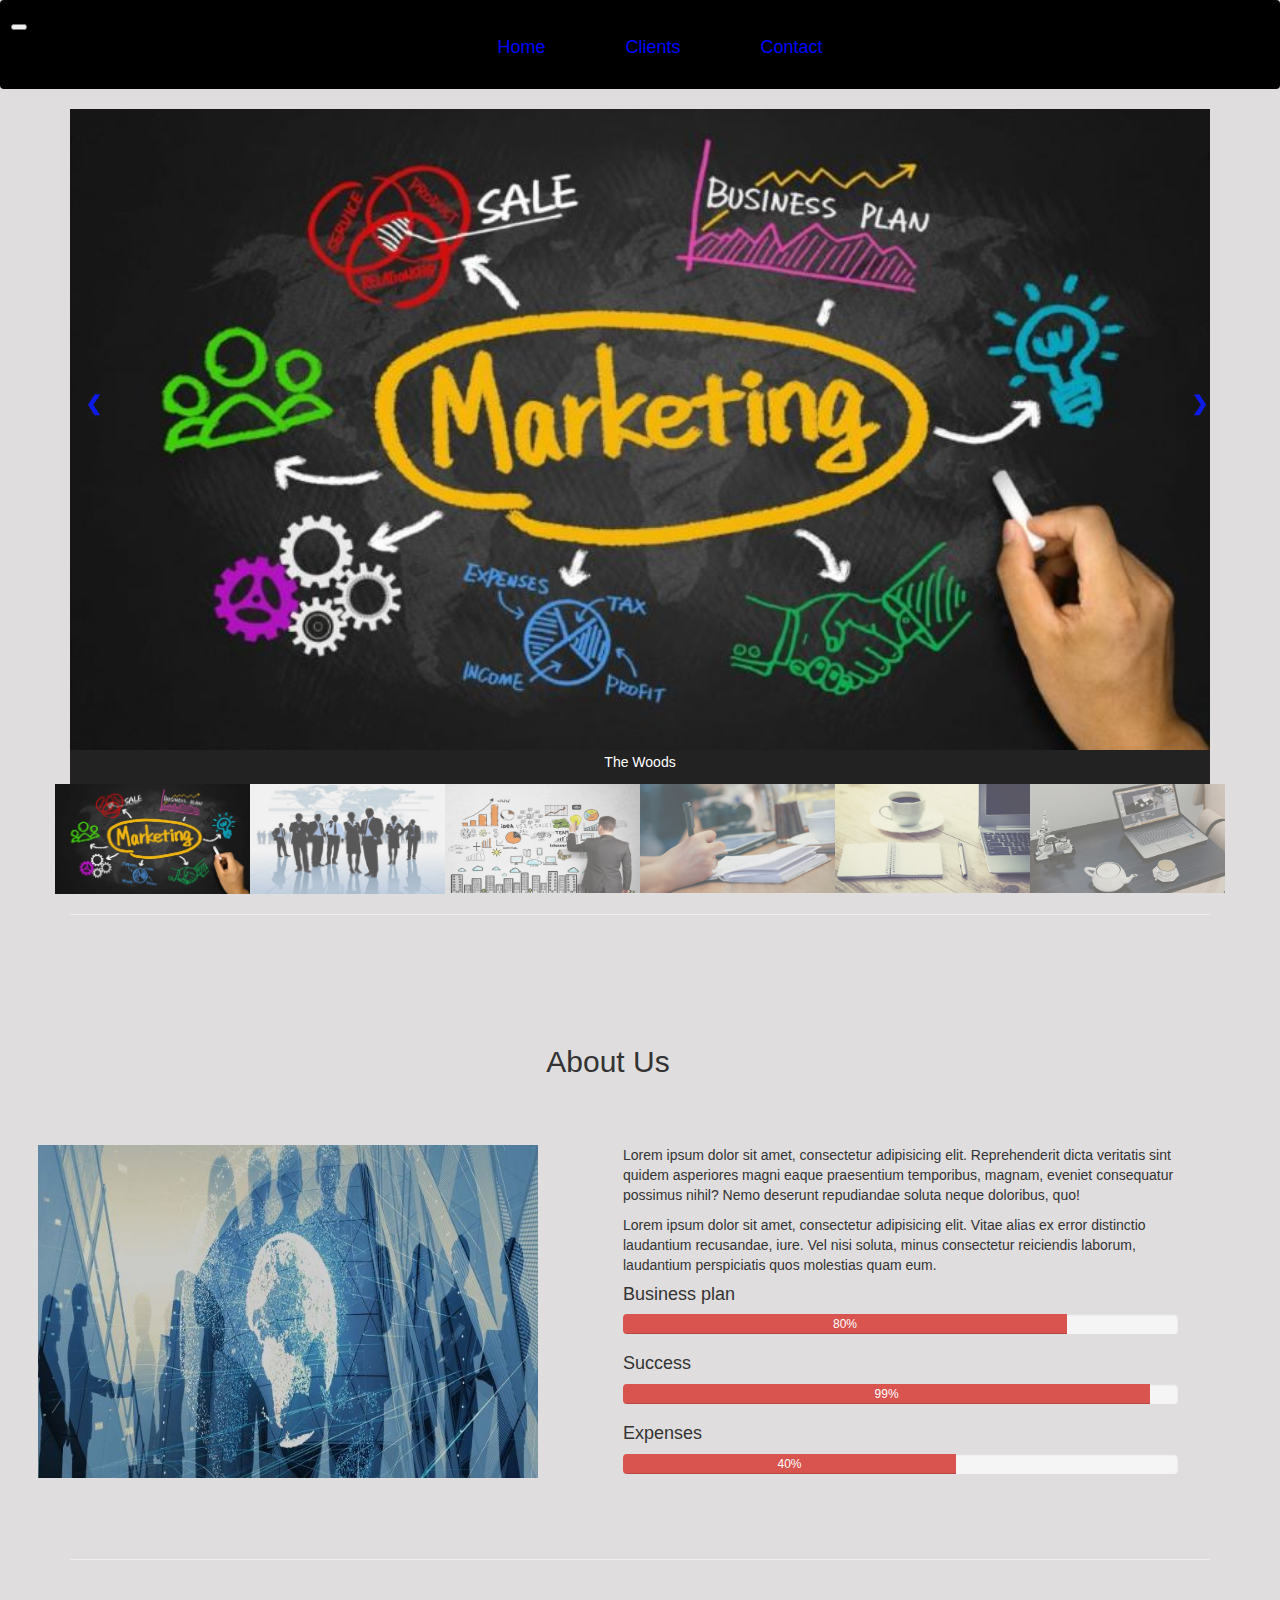
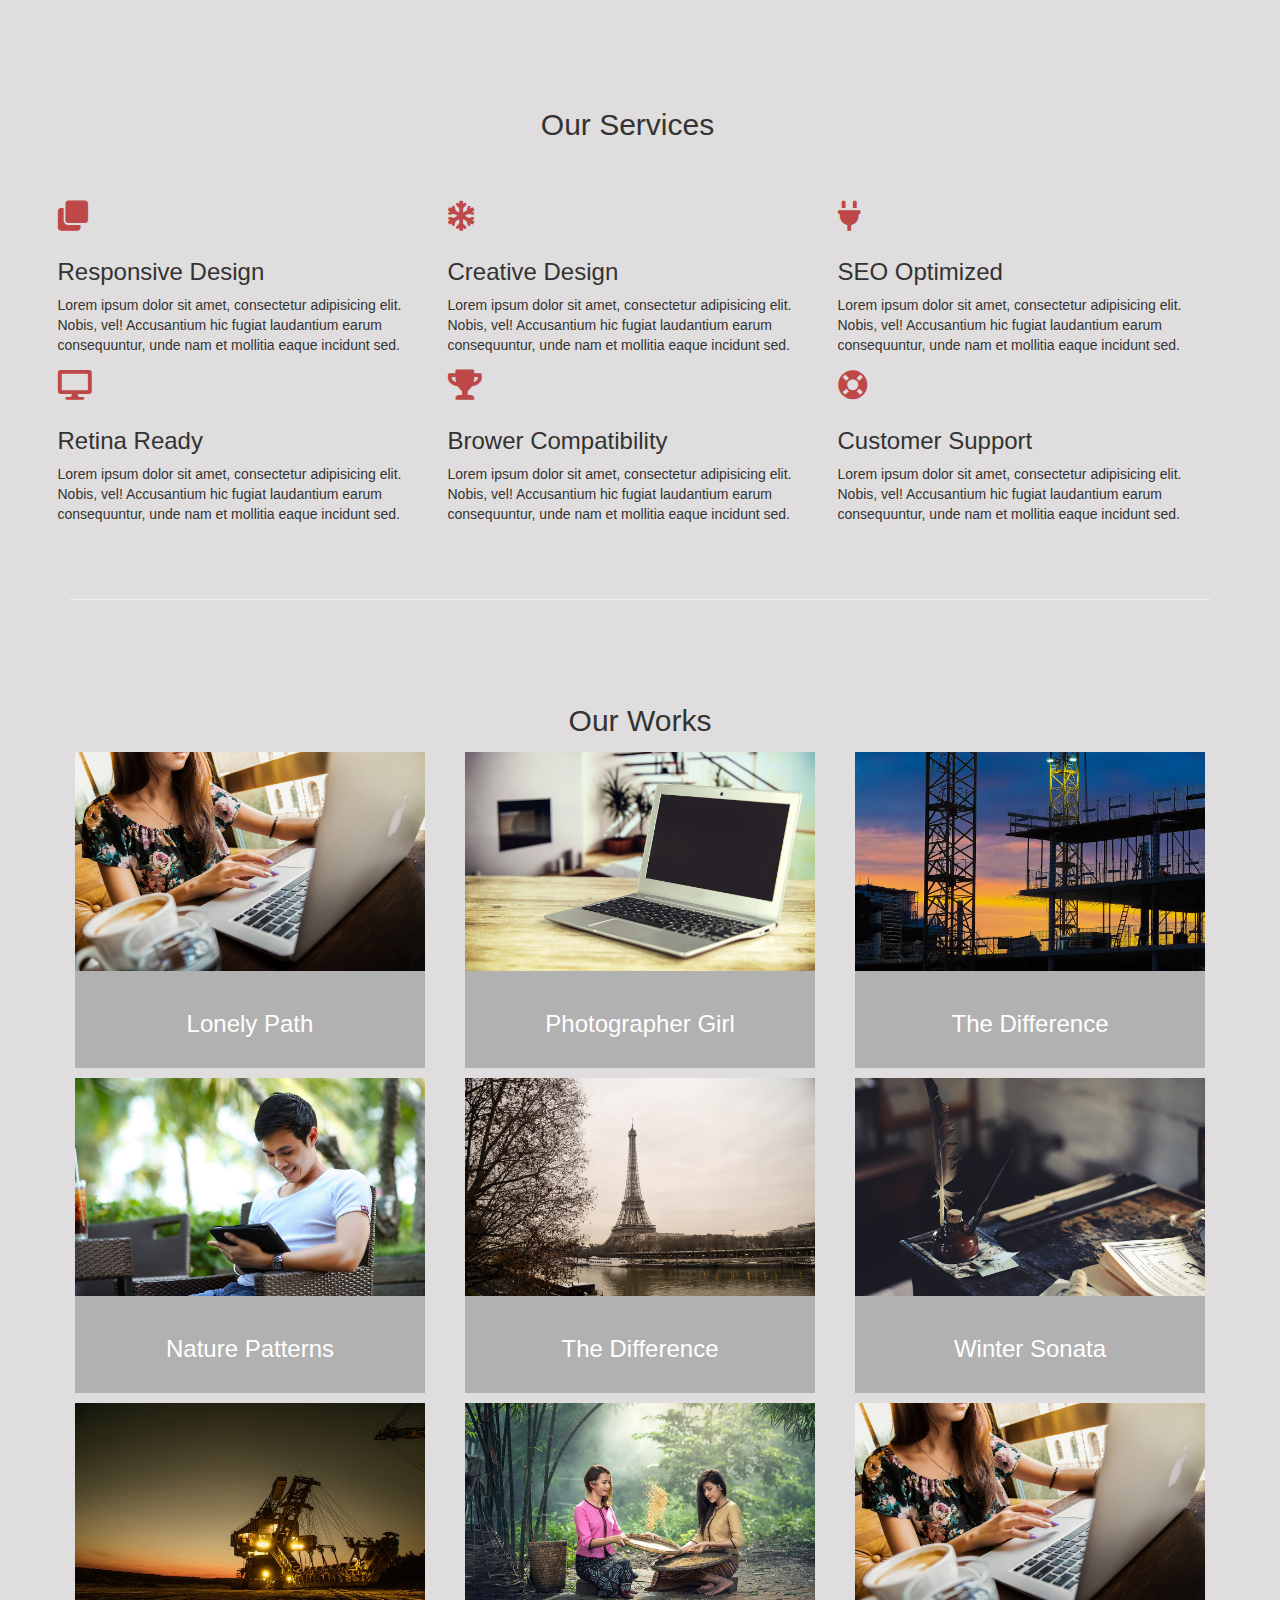
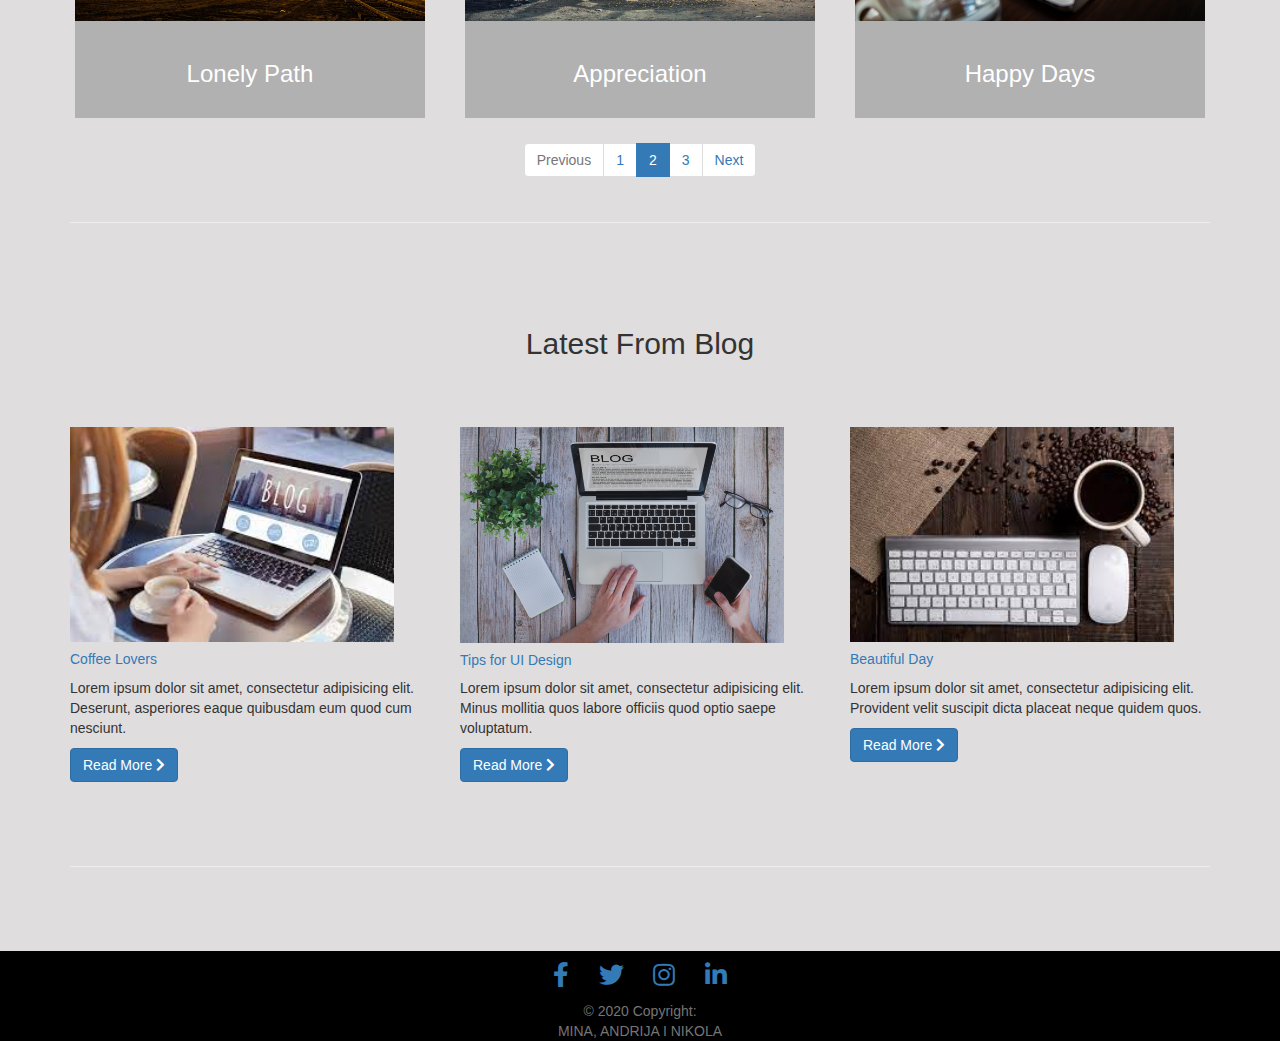
<file: Marke agencija bootstrap/index.html>
<!DOCTYPE html>
<html lang="en">
<head>
    <meta charset="UTF-8">
    <meta http-equiv="X-UA-Compatible" content="IE=edge">
    <meta name="viewport" content="width=device-width, initial-scale=1.0">
    <link rel="stylesheet"href="https://maxcdn.bootstrapcdn.com/bootstrap/3.3.7/
css/bootstrap.min.css">
<link rel="stylesheet" href="https://cdnjs.cloudflare.com/ajax/libs/font-awesome/4.7.0/css/font-awesome.min.css">
<link rel="stylesheet" href="css/home.css"> 
<link href="https://fonts.googleapis.com/css?family=Muli:400,600&display=swap" rel="stylesheet">
	<!-- fontawesome 5 css -->
	<link href="https://cdnjs.cloudflare.com/ajax/libs/font-awesome/5.12.0/css/all.min.css" rel="stylesheet">
	<!-- bootstrap 4 css --> 

<title>Mina Andrija Nikola</title>
</head>
<body>
   
  <header>
    <div class="container-fluid nav-meni">
        <nav class="navbar navbar-expand-sm navbar-dark fixed-top navFix">
            <a href="#home" class="navbar-hamburger"></a>
        <button class="navbar-toggler ml-auto dugme" data-toggle="collapse" data-target="#navMenu">
            <span class="navbar-toggler-icon"></span>

        </button>
        <div class="nav-sredina">
        <div class="collapse navbar-collapse" id="navMenu">
            <ul class="navbar-nav ml-auto">
            <li class="nav-item"><a class="nav-link a-link" href="index.html">Home</a></li>
            <li class="nav-item"><a class="nav-link a-link" href="#">Clients</a></li>
            <li class="nav-item"><a class="nav-link a-link" href="kontakt.html">Contact</a></li>
        </div>


            </ul>
        </div>
        </nav>
    
</div>

</header>
<div class="sredina_slike">
<!-- Container for the image gallery -->
<div class="container">

    <!-- Full-width images with number text -->
    <div class="mySlides">
        <img src="slike/img2.jpg" style="width:100%">
    </div>
  
    <div class="mySlides">
        <img src="slike/img1.jpg" style="width:100%">
    </div>
  
    <div class="mySlides">
        <img src="slike/img3.jpg" style="width:100%">
    </div>
    <div class="mySlides">
          <img src="slike/img4.jpg" style="width:100%">
      </div>
    
      <div class="mySlides">
          <img src="slike/img5.jpg" style="width:100%">
      </div>
    
      <div class="mySlides">
          <img src="slike/img6.jpg" style="width:100%">
      </div>
  
    
  
    <!-- Next and previous buttons -->
    <a class="prev" onclick="plusSlides(-1)">&#10094;</a>
    <a class="next" onclick="plusSlides(1)">&#10095;</a>
  
    <!-- Image text -->
    <div class="caption-container">
      <p id="caption"></p>
    </div>
  
    <!-- Thumbnail images -->
    <div class="row">
      <div class="column">
        <img class="demo cursor" src="slike/img2.jpg" style="width:100%" onclick="currentSlide(1)" alt="The Woods">
      </div>
      <div class="column">
        <img class="demo cursor" src="slike/img1.jpg" style="width:100%" onclick="currentSlide(2)" alt="Cinque Terre">
      </div>
      <div class="column">
        <img class="demo cursor" src="slike/img3.jpg" style="width:100%" onclick="currentSlide(3)" alt="Mountains and fjords">
      </div>
      <div class="column">
        <img class="demo cursor" src="slike/img4.jpg" style="width:100%" onclick="currentSlide(4)" alt="The Woods">
      </div>
      <div class="column">
        <img class="demo cursor" src="slike/img5.jpg" style="width:100%" onclick="currentSlide(5)" alt="Cinque Terre">
      </div>
      <div class="column">
        <img class="demo cursor" src="slike/img6.jpg" style="width:100%" onclick="currentSlide(6)" alt="Mountains and fjords">
      </div>
      
    </div>
  </div>
  
</div>
<div class="container"><hr></div>


<div class="about_us">
<section id="about" class="block about-block">
  <div class="container">
    <div class="title-holder">
      <h2>About Us</h2>
    </div>
    <div class="row content-holder">
      <div class="col-md-6 image">
        <img src="slike/about_us.jpg" alt="Image Description">
      </div>
      <div class="col-md-6">
        <p>Lorem ipsum dolor sit amet, consectetur adipisicing elit. Reprehenderit dicta veritatis sint quidem
          asperiores magni eaque praesentium temporibus, magnam, eveniet consequatur possimus nihil? Nemo deserunt
          repudiandae soluta neque doloribus, quo!</p>
        <p>Lorem ipsum dolor sit amet, consectetur adipisicing elit. Vitae alias ex error distinctio laudantium
          recusandae, iure. Vel nisi soluta, minus consectetur reiciendis laborum, laudantium perspiciatis quos
          molestias quam eum.</p>
        <div class="progress-block">
          <h4>Business plan</h4>
          <div class="progress">
            <div class="progress-bar progress-bar-danger" role="progressbar" aria-valuenow="85" aria-valuemin="0"
              aria-valuemax="100" style="width:80%">
              80%
            </div>
          </div>
        </div>
        <div class="progress-block">
          <h4>Success</h4>
          <div class="progress">
            <div class="progress-bar progress-bar-danger" role="progressbar" aria-valuenow="95" aria-valuemin="0"
              aria-valuemax="100" style="width:95%">
              99%
            </div>
          </div>
        </div>
        <div class="progress-block">
          <h4>Expenses</h4>
          <div class="progress">
            <div class="progress-bar progress-bar-danger" role="progressbar" aria-valuenow="60" aria-valuemin="0"
              aria-valuemax="100" style="width:60%">
              40%
            </div>
          </div>
        </div>
      </div>
    </div>
  </div>
</section>
</div>


<div class="container"><hr></div>

<div class="main_services">
<section id="services" class="block services-block">
  <div class="container">
    <div class="row title-services">
      <h2>Our Services</h2>
    </div>
    
    <div class="row">
      <div class="col-sm-4 holder">
        <div class="icon">
          <i class="fas fa-clone"></i>
        </div>
        <h3>Responsive Design</h3>
        <p>Lorem ipsum dolor sit amet, consectetur adipisicing elit. Nobis, vel! Accusantium hic fugiat laudantium
          earum consequuntur, unde nam et mollitia eaque incidunt sed.</p>
      </div>
      <div class="col-sm-4 holder">
        <div class="icon">
          <i class="fas fa-snowflake"></i>
        </div>
        <h3>Creative Design</h3>
        <p>Lorem ipsum dolor sit amet, consectetur adipisicing elit. Nobis, vel! Accusantium hic fugiat laudantium
          earum consequuntur, unde nam et mollitia eaque incidunt sed.</p>
      </div>
      <div class="col-sm-4 holder">
        <div class="icon">
          <i class="fas fa-plug"></i>
        </div>
        <h3>SEO Optimized</h3>
        <p>Lorem ipsum dolor sit amet, consectetur adipisicing elit. Nobis, vel! Accusantium hic fugiat laudantium
          earum consequuntur, unde nam et mollitia eaque incidunt sed.</p>
      </div>
    </div>
    <div class="row">
      <div class="col-sm-4 holder">
        <div class="icon">
          <i class="fas fa-desktop"></i>
        </div>
        <h3>Retina Ready</h3>
        <p>Lorem ipsum dolor sit amet, consectetur adipisicing elit. Nobis, vel! Accusantium hic fugiat laudantium
          earum consequuntur, unde nam et mollitia eaque incidunt sed.</p>
      </div>
      <div class="col-sm-4 holder">
        <div class="icon">
          <i class="fas fa-trophy"></i>
        </div>
        <h3>Brower Compatibility</h3>
        <p>Lorem ipsum dolor sit amet, consectetur adipisicing elit. Nobis, vel! Accusantium hic fugiat laudantium
          earum consequuntur, unde nam et mollitia eaque incidunt sed.</p>
      </div>
      <div class="col-sm-4 holder">
        <div class="icon">
          <i class="fas fa-life-ring"></i>
        </div>
        <h3>Customer Support</h3>
        <p>Lorem ipsum dolor sit amet, consectetur adipisicing elit. Nobis, vel! Accusantium hic fugiat laudantium
          earum consequuntur, unde nam et mollitia eaque incidunt sed.</p>
      </div>
    </div>
  </div>
</section>

</div>


<div class="container"><hr></div>

<div class="poslovi">
<section id="works" class="block works-block">
  <div class="container">
    <div class="title-poslovi">
      <h2>Our Works</h2>
    </div>
    <div class="row portfoliolist">
      <div class="col-md-4">
        
        <div class="portfolio-wrapper">
          <a href="#">
            <img src="slike/p1.jpg" alt="Image Description">
            <div class="label text-center">
              <h3>Lonely Path</h3>
            </div>
          </a>
        </div>
      </div>
      <div class="col-md-4">
        <div class="portfolio-wrapper">
          <a href="#">
            <img src="slike/p2.jpg" alt="Image Description">
            <div class="label text-center">
              <h3>Photographer Girl</h3>
            </div>
          </a>
        </div>
      </div>
      <div class="col-md-4">
        <div class="portfolio-wrapper">
          <a href="#">
            <img src="slike/p3.jpg" alt="Image Description">
            <div class="label text-center">
              <h3>The Difference</h3>
            </div>
          </a>
        </div>
      </div>
      <div class="col-md-4">
        <div class="portfolio-wrapper">
          <a href="#">
            <img src="slike/p4.jpg" alt="Image Description">
            <div class="label text-center">
              <h3>Nature Patterns</h3>
            </div>
          </a>
        </div>
      </div>
      <div class="col-md-4">
        <div class="portfolio-wrapper">
          <a href="#">
            <img src="slike/p5.jpg" alt="Image Description">
            <div class="label text-center">
              <h3>The Difference</h3>
            </div>
          </a>
        </div>
      </div>
      <div class="col-md-4">
        <div class="portfolio-wrapper">
          <a href="#">
            <img src="slike/p6.jpg" alt="Image Description">
            <div class="label text-center">
              <h3>Winter Sonata</h3>
            </div>
          </a>
        </div>
      </div>
      <div class="col-md-4">
        <div class="portfolio-wrapper">
          <a href="#">
            <img src="slike/p7.jpg" alt="Image Description">
            <div class="label text-center">
              <div class="label text-center-text">
                <h3>Lonely Path</h3>
              </div>
            </div>
          </a>
        </div>
      </div>
      <div class="col-md-4">
        <div class="portfolio-wrapper">
          <a href="#">
            <img src="slike/p8.jpg" alt="Image Description">
            <div class="label text-center">
              <h3>Appreciation</h3>
            </div>
          </a>
        </div>
      </div>
      <div class="col-md-4">
        <div class="portfolio-wrapper">
          <a href="#">
            <img src="slike/p1.jpg" alt="Image Description">
            <div class="label text-center">
              <h3>Happy Days</h3>
          </div>
          </a>
        </div>
      </div>
    </div>
    <div class="meni_galerija">
    <nav aria-label="...">
      <ul class="pagination">
        <li class="page-item disabled">
          <a class="page-link" href="#" tabindex="-1" aria-disabled="true">Previous</a>
        </li>
        <li class="page-item"><a class="page-link" href="#">1</a></li>
        <li class="page-item active" aria-current="page">
          <a class="page-link" href="#">2 <span class="sr-only">(current)</span></a>
        </li>
        <li class="page-item"><a class="page-link" href="#">3</a></li>
        <li class="page-item">
          <a class="page-link" href="#">Next</a>
        </li>
      </ul>
    </nav>
  </div>
</div>
</section>

</div>

<div class="container"><hr></div>


<!--latest post-->
<div class="blog">
<section id="blog" class="block blog-block">
  <div class="container">
    <div class="title-holder">
      <h2>Latest From Blog</h2>
    </div>
    <div class="row">
      <div class="col-sm-4">
        <div class="holder">
          <div class="card">
            <div class="image">
              <img src="slike/blog1.jfif" alt="Image Description">
            </div>
            <div class="card-body">
              <h5 class="card-title"><a href="#">Coffee Lovers</a></h5>
              <p class="card-text">Lorem ipsum dolor sit amet, consectetur adipisicing elit. Deserunt, asperiores eaque quibusdam eum
                quod cum nesciunt.</p>
                <a href="#" class="btn btn-primary">Read More <i class="fas fa-chevron-right"></i></a>
            </div>
          </div>
        </div>
      </div>
      <div class="col-sm-4">
        <div class="holder">
          <div class="card">
            <div class="image">
              <img src="slike/blog2.jpg" alt="Image Description">
            </div>
            <div class="card-body">
              <h5 class="card-title"><a href="#">Tips for UI Design</a></h5>
              <p class="card-text">Lorem ipsum dolor sit amet, consectetur adipisicing elit. Minus mollitia quos labore officiis quod
                optio saepe voluptatum.</p>
                <a href="#" class="btn btn-primary">Read More <i class="fas fa-chevron-right"></i></a>
            </div>
          </div>
        </div>
      </div>
      <div class="col-sm-4">
        <div class="holder">
          <div class="card">
            <div class="image">
              <img src="slike/blog3.jfif" alt="Image Description">
            </div>
            <div class="card-body">
              <h5 class="card-title"><a href="#">Beautiful Day</a></h5>
              <p class="card-text">Lorem ipsum dolor sit amet, consectetur adipisicing elit. Provident velit suscipit dicta placeat
                neque quidem quos.</p>
                <a href="#" class="btn btn-primary">Read More <i class="fas fa-chevron-right"></i></a>
            </div>
          </div>
        </div>
      </div>
    </div>
  </div>
</section>
</div>

<div class="container linija"><hr></div>






<div class="mainfuter">
<footer class="bg-dark text-center text-white">
  <div class="container-fluid futer">
    <section class="mb-4">
      <a class="btn btn-outline-light btn-floating m-1" href="#" role="button"
        ><i class="fab fa-facebook-f"></i
      ></a>

      <a class="btn btn-outline-light btn-floating m-1" href="#" role="button"
        ><i class="fab fa-twitter"></i
      ></a>

      <a class="btn btn-outline-light btn-floating m-1" href="#" role="button"
        ><i class="fab fa-instagram"></i
      ></a>

      <a class="btn btn-outline-light btn-floating m-1" href="#" role="button"
        ><i class="fab fa-linkedin-in"></i
      ></a>

      
    </section>
  </div>

  <div class="pravo">
    <p>© 2020 Copyright:</p>
    <p>MINA, ANDRIJA I NIKOLA</p>
  </div>
</footer>

</div>













<script src="js/galerija.js"></script>
    <script
src="https://ajax.googleapis.com/ajax/libs/jquery/3.2.1/jquery.min.js"></script>
<script
src="https://maxcdn.bootstrapcdn.com/bootstrap/3.3.7/js/bootstrap.min.js"></script>
</body>
</html>
</file>
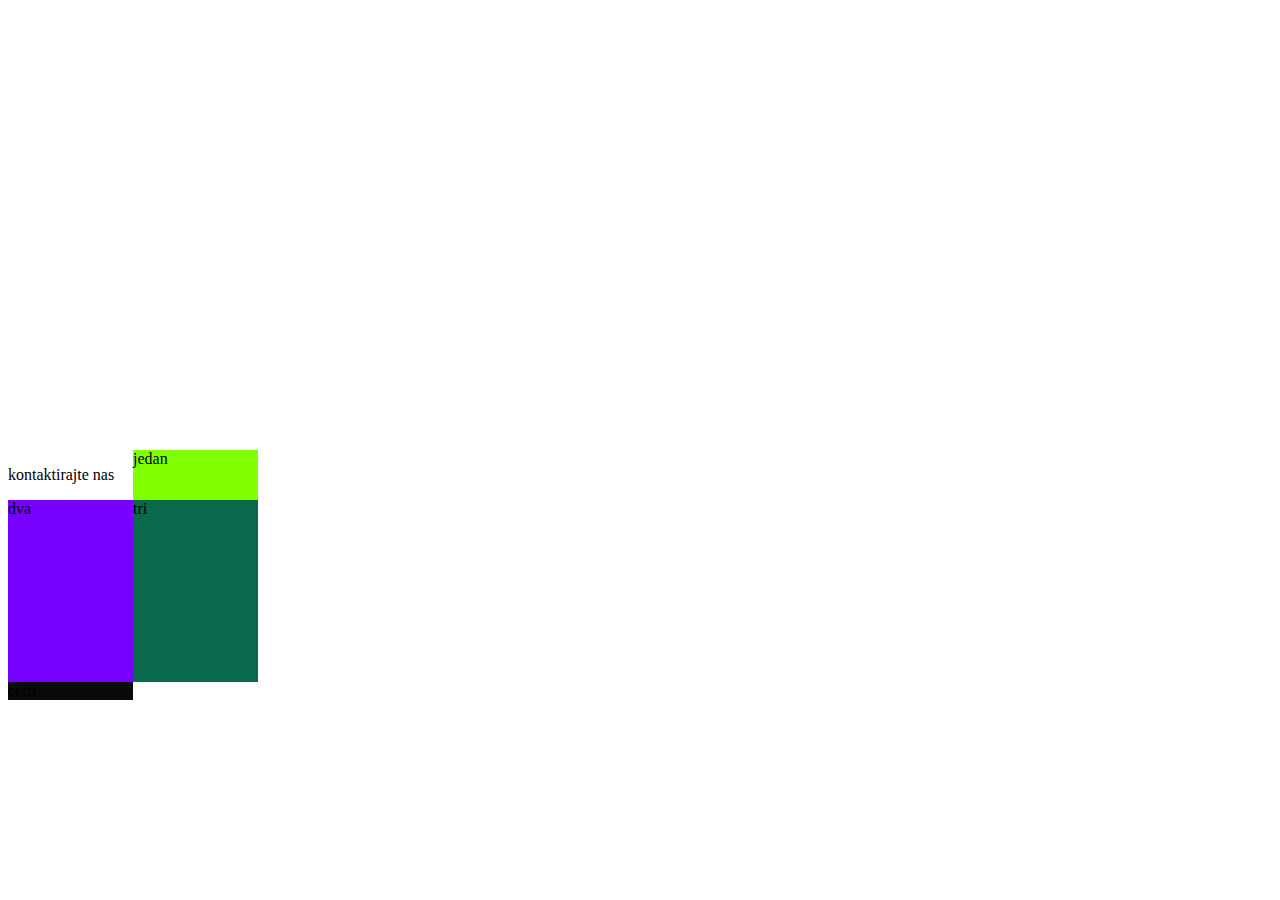
<file: meni.html>
<!DOCTYPE html>
<html lang="en">
<head>
    <meta charset="UTF-8">
    <meta http-equiv="X-UA-Compatible" content="IE=edge">
    <meta name="viewport" content="width=device-width, initial-scale=1.0">
    <title>Document</title>
    <link rel="stylesheet" href="css/meni.css">
</head>
<body>
    <div class="kontaktt">
        <p>kontaktirajte nas</p>
        <div class="j">jedan</div>
        <div class="d">dva</div>
        <div class="t">tri</div>
        <div class="c">cetri</div>
    </div>
</body>
</html>
</file>
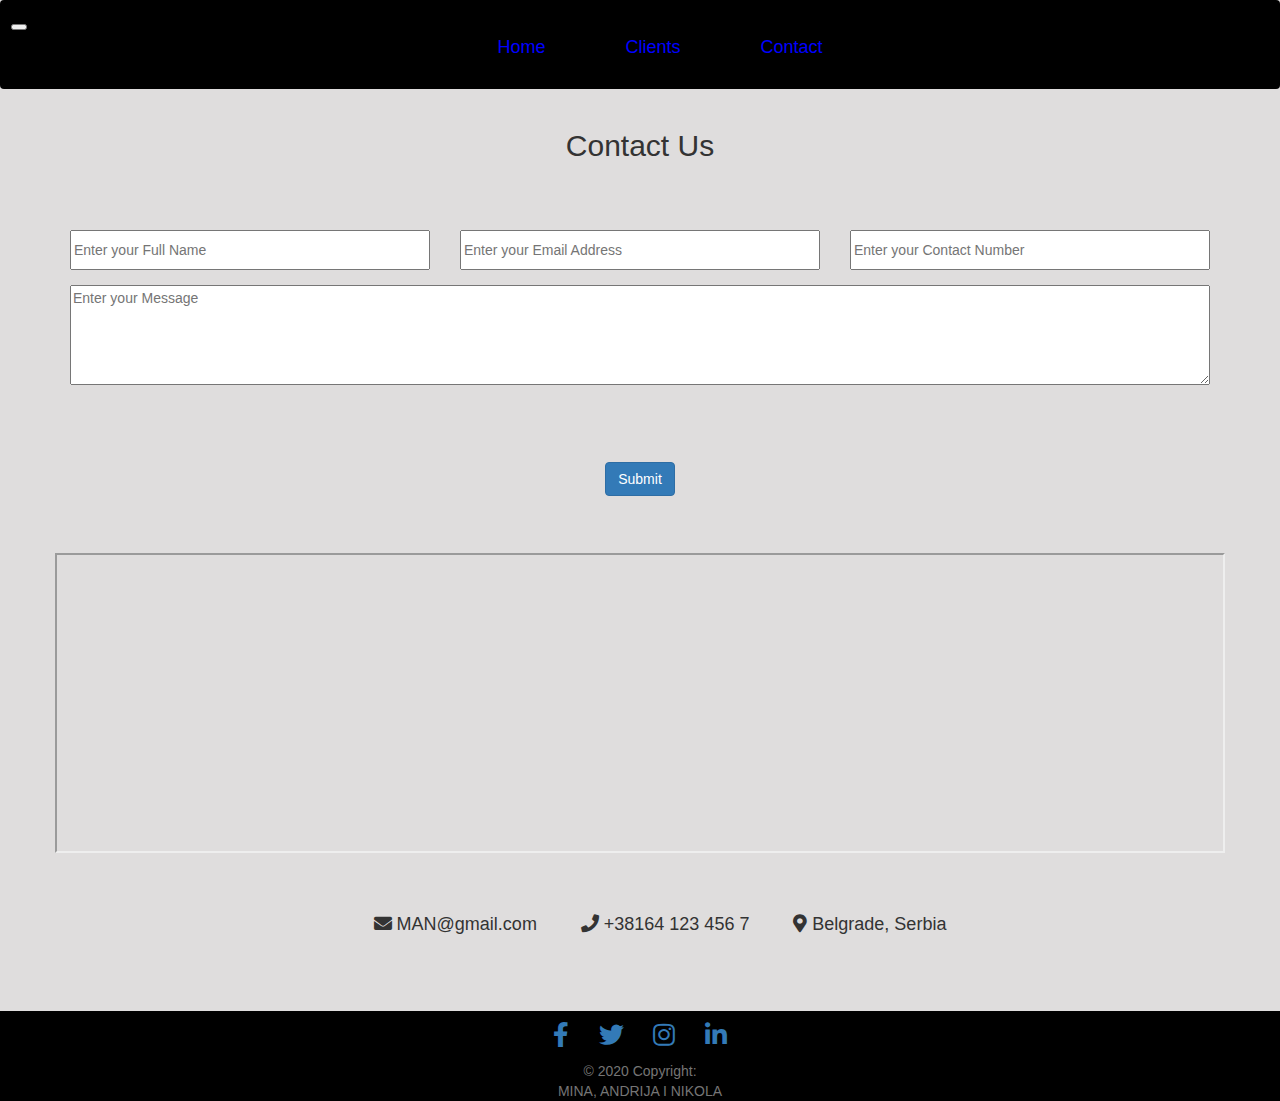
<file: Marke agencija bootstrap/kontakt.html>
<!DOCTYPE html>
<html lang="en">
<head>
    <meta charset="UTF-8">
    <meta http-equiv="X-UA-Compatible" content="IE=edge">
    <meta name="viewport" content="width=device-width, initial-scale=1.0">
    <link rel="stylesheet"href="https://maxcdn.bootstrapcdn.com/bootstrap/3.3.7/
css/bootstrap.min.css">
<link rel="stylesheet" href="https://cdnjs.cloudflare.com/ajax/libs/font-awesome/4.7.0/css/font-awesome.min.css">
<link rel="stylesheet" href="css/home.css"> 
<link href="https://fonts.googleapis.com/css?family=Muli:400,600&display=swap" rel="stylesheet">
	<!-- fontawesome 5 css -->
	<link href="https://cdnjs.cloudflare.com/ajax/libs/font-awesome/5.12.0/css/all.min.css" rel="stylesheet">
	<!-- bootstrap 4 css --> 

<title>Mina Andrija Nikola</title>
</head>
<body>
   
  <header>
    <div class="container-fluid nav-meni">
        <nav class="navbar navbar-expand-sm navbar-dark fixed-top navFix">
            <a href="#home" class="navbar-hamburger"></a>
        <button class="navbar-toggler ml-auto" data-toggle="collapse" data-target="#navMenu">
            <span class="navbar-toggler-icon"></span>

        </button>
        <div class="nav-sredina">
        <div class="collapse navbar-collapse" id="navMenu">
            <ul class="navbar-nav ml-auto">
            <li class="nav-item"><a class="nav-link a-link" href="index.html">Home</a></li>
            <li class="nav-item"><a class="nav-link a-link" href="#">Clients</a></li>
            <li class="nav-item"><a class="nav-link a-link" href="kontakt.html">Contact</a></li>
        </div>


            </ul>
        </div>
        </nav>
    
</div>




<!-- contact block -->
<div class="kontakt">
<section id="contact" class="block contact-block">
  <div class="title-holder">
    <h2>Contact Us</h2>
  </div>
  <div class="container">
    <form class="contact-form">
      <div class="row">
        <div class="col-sm-4">
          <div class="form-group">
            <input type="text" placeholder="Enter your Full Name" required>
          </div>
        </div>
        <div class="col-sm-4">
          <div class="form-group">
            <input type="text" placeholder="Enter your Email Address" required>
          </div>
        </div>
        <div class="col-sm-4">
          <div class="form-group">
            <input type="text" placeholder="Enter your Contact Number">
          </div>
        </div>
      </div>
      <div class="row">
        <div class="col-md-12">
          <div class="form-group">
            <textarea placeholder="Enter your Message" required></textarea>
          </div>
        </div>
      </div>
      <div class="btn-holder">
        <button class="btn btn-primary">Submit</button>
      </div>
    </form>
  </div>
  <div class="google-map">
    <iframe
    <iframe src="https://www.google.com/maps/embed?pb=!1m18!1m12!1m3!1d2832.3984449433447!2d20.473034615187142!3d44.77268167909874!2m3!1f0!2f0!3f0!3m2!1i1024!2i768!4f13.1!3m3!1m2!1s0x475a70576248bf79%3A0xadaf5cff042d3bd0!2z0KTQsNC60YPQu9GC0LXRgiDQvtGA0LPQsNC90LjQt9Cw0YbQuNC-0L3QuNGFINC90LDRg9C60LAg0KPQvdC40LLQtdGA0LfQuNGC0LXRgtCwINGDINCR0LXQvtCz0YDQsNC00YM!5e0!3m2!1ssr!2srs!4v1645148255388!5m2!1ssr!2srs" ></iframe>
  </div>
  <div class="container">
    <div class="contact-info">
      <ul>
        <li><i class="fas fa-envelope"></i> MAN@gmail.com</li>
        <li><i class="fas fa-phone"></i> +38164 123 456 7</li>
        <li><i class="fas fa-map-marker-alt"></i> Belgrade, Serbia</li>
      </ul>
    </div>
  </div>
</section>
</div>







<div class="mainfuter">
<footer class="bg-dark text-center text-white">
  <div class="container-fluid futer">
    <section class="mb-4">
      <a class="btn btn-outline-light btn-floating m-1" href="#" role="button"
        ><i class="fab fa-facebook-f"></i
      ></a>

      <a class="btn btn-outline-light btn-floating m-1" href="#" role="button"
        ><i class="fab fa-twitter"></i
      ></a>

      <a class="btn btn-outline-light btn-floating m-1" href="#" role="button"
        ><i class="fab fa-instagram"></i
      ></a>

      <a class="btn btn-outline-light btn-floating m-1" href="#" role="button"
        ><i class="fab fa-linkedin-in"></i
      ></a>

      
    </section>
  </div>

  <div class="pravo">
    <p>© 2020 Copyright:</p>
    <p>MINA, ANDRIJA I NIKOLA</p>
  </div>
</footer>

</div>













<script src="js/galerija.js"></script>
    <script
src="https://ajax.googleapis.com/ajax/libs/jquery/3.2.1/jquery.min.js"></script>
<script
src="https://maxcdn.bootstrapcdn.com/bootstrap/3.3.7/js/bootstrap.min.js"></script>
</body>
</html>
</file>
<file: Marke agencija bootstrap/css/home.css>
body{
    background-color: #dfdddd;
}
.navFix{
    top: 0;
    background: transparent;
    width: 100%;
    height: 50px;
}

.nav-meni{
    margin: 0;
    padding: 0;
}
.jumbotron{
    margin: 0;
    padding: 0;
}
.jumbotron-header{
    padding: 0;
}
.nav-sredina{
    display: flex;
    justify-content: center;
    align-items: center;
}
.navFix{
    background-color: rgb(0, 0, 0) !important;
    width: 100vw;
    height: auto;
}
.navbar-hamburger{
    font-size: 25px;
    font-weight: 600;
    color: white;
    text-transform: uppercase;
    padding-left: 10px;
}
.a-link{
    color: white;
    font-size:  18px;
    line-height: 2.278;
}
.nav-link:hover{
    color: white;
    text-decoration: none;
}
.navbar-nav li{
    margin-left: 40px;
    margin-right: 40px;
    margin-bottom: 30px;
    list-style: none;
}
.navbar-nav li a{
    color: blue;
}



/*GALERIJA*/



/* Slideshow container */

  .sredina_slike{
  display: flex;
  flex-direction: row;
  flex-wrap: wrap;
    justify-content: center;
    align-items: center;
   
  }
  * {
    box-sizing: border-box;
  }
  
  /* Position the image container (needed to position the left and right arrows) */
  .container {
    position: relative;
  }
  
  /* Hide the images by default */
  .mySlides {
    display: none;
  }
  
  
  /* Add a pointer when hovering over the thumbnail images */
  .cursor {
    cursor: pointer;
  }
  
  /* Next & previous buttons */
  .prev,
  .next {
    cursor: pointer;
    position: absolute;
    top: 40%;
    width: auto;
    padding: 16px;
    margin-top: -50px;
    color: rgb(13, 27, 230);
    
    font-weight: bold;
    font-size: 20px;
    border-radius: 0 3px 3px 0;
    user-select: none;
    -webkit-user-select: none;
  }
  
  /* Position the "next button" to the right */
  .next {
    right: 0;
    border-radius: 3px 0 0 3px;
  }
  
  /* On hover, add a black background color with a little bit see-through */
  .prev:hover,
  .next:hover {
    background-color: rgba(0, 0, 0, 0.8);
  }
  
  /* Number text (1/3 etc) */
  .numbertext {
    color: #f2f2f2;
    font-size: 12px;
    padding: 8px 12px;
    position: absolute;
    top: 0;
  }
  
  /* Container for image text */
  .caption-container {
    text-align: center;
    background-color: #222;
    padding: 2px 16px;
    color: white;
  }
  
  .row:after {
    content: "";
    display: table;
    clear: both;
  }
  
  /* Six columns side by side */
  .column {
    float: left;
    width: 16.66%;
  }
  
  /* Add a transparency effect for thumnbail images */
  .demo {
    opacity: 0.6;
  }
  
  .active,
  .demo:hover {
    opacity: 1;
  }


  /*ABOUT US*/
  .about_us{
    margin-top: 10vh;
    margin-right: 5vw;
    margin-right: 5vw;
    margin-bottom: 5vh;
    display: flex;
    justify-content: center;
    align-items: center;
  }
  .title-holder{
    display: flex;
    align-items: center;
    justify-content: center;
  }
  .subtitle{
    display: flex;
    align-items: center;
    justify-content: center;
    margin-bottom: 2vh;
  }
  .image img{
    width: 90%;
  }





  /*servicesss*/
.main_services{
  margin-top: 5vh;
  margin-right: 25px;
  margin-right: 25px;
  margin-bottom: 5vh;

}
.title-services{
  display: flex;
  justify-content: center;
  align-items: center;
  margin-top: 7vh;
  margin-bottom: 5vh;
}
.icon{
  color: rgb(190, 72, 72);
  font-size: 30px;

}
.icon:hover{
  font-size: 26px;
  margin: 0 0 20px;
  color: rgb(4, 184, 169);
  border-radius: 50%;
  
  transition: all 0.3s linear;
  -webkit-transition: all 0.3s linear;
}
.holder p:hover{
  font-size: 15px;
  margin: 0 0 20px;
  
  border-radius: 50%;
  
  transition: all 0.3s linear;
  -webkit-transition: all 0.3s linear;
}
@media only screen and (max-width: 767px) {


}
.poslovi{
  display: flex;
  align-items: center;
  justify-content: center;
  margin-top: 5%;
}

.title-poslovi{
  display: flex;
  align-items: center;
  justify-content: center;
}
.meni_galerija{
  display: flex;
  justify-content: center;
  align-items: center;
}
.works-block {
  display: flex;
  justify-content: center;
  align-items: center;
}
.works-block .portfoliolist .portfolio-wrapper {
  overflow: hidden;
  position: static;
  position: relative;
  background: rgb(177, 177, 177);
  cursor: pointer;
  height: auto;
  width: 100%; 
margin: 5px;
}
.poslovi  img{
  max-width: 100%;
  height: 100%;
  position: relative;
    overflow: hidden;
}
.col-md-4{
display: flex;
align-items: center;
justify-content: center;
}

.col-md-4:hover {
background-color: rgb(177, 177, 177);
border-radius: -5%;
  transition: all 0.3s linear;
  -webkit-transition: all 0.3s linear;
color: black;

}

.col-md-4:hover .portfolio-wrapper {
  
  color: black;
  
  }
.portfolio-wrapper :hover{
color: rgb(0, 0, 0);
text-decoration: none;
  border-radius: 5%;
  transition: all 0.3s linear;
  -webkit-transition: all 0.3s linear;

}
/*blog*/
.blog{
  margin-top:5% ;
}




/*kontakt*/
.kontakt{
  display: flex;
  justify-content: center;
  align-items: center;
  
}
.form-group input{
  width: 100%;
  min-height: 40px;
 
}

.form-group textarea{
  width: 100%;
  min-height: 100px;
}

.btn-holder{
  display: flex;
  justify-content: center;
  align-items: center;
  margin:5%;
  

}
.title-holder{
  margin-bottom: 5%;
}

/*mape*/
.google-map{
  width: 100%;
  display: flex;
  align-items: center;
  justify-content: center;
  margin-bottom: 5%;
}
.google-map iframe{
  width: 100%;
  min-height: 300px;
  
}

.contact-info li{
  display: inline;
  margin: 20px;
font-size: large;
}
.contact-info {
  width: 100%;
  display: inline-flex;
  align-items: center;
  justify-content:  center;
}
@media only screen and (max-width: 700px) {
.contact-info li{
  display: block;
  margin: 5px;
}

.contact-info li:hover{
  display: block;
  color: rgb(68, 68, 194);
  margin: 5px;
  font-size: larger;
  transition: all 0.3s linear;
  -webkit-transition: all 0.3s linear;

}


}
.contact-info li:hover{
  display: inline;
  color: rgb(68, 68, 194);
  margin: 20px;
  font-size: 30px;
  transition: all 0.3s linear;
  -webkit-transition: all 0.3s linear;

}

/*footer*/
footer{
  background-color: black;

}
.mainfuter{
  width: 100vw;
}
.futer{
  margin-top: 5%;
  
  border: 0;
  padding: 0;
}
.futer a{
  font-size: 25px;
}
.pravo{

border: 0;
padding: 0;
bottom: 0;
}
.pravo p{
  color: rgb(117, 117, 117);
  background-color: black;
  padding: 0;
  border: black;
  margin: 0;
  }


/*linija*/
.linija{
  margin-top: 5%;
  margin-bottom: 5%;
}
</file>
<file: css/meni.css>
.kontaktt{
    display: grid;
    grid-template-columns: 1fr 1fr;
    height: 250px;
    width: 250px;
    grid-template-rows: 0.2fr 1.5fr;
    margin-top: 50vh;
}
.j{
    background-color: chartreuse;
}

.d{
    background-color: rgb(119, 0, 255);
}
.t{
    background-color: rgb(10, 104, 76);
}
.c{
    background-color: rgb(10, 10, 10);
}
</file>
